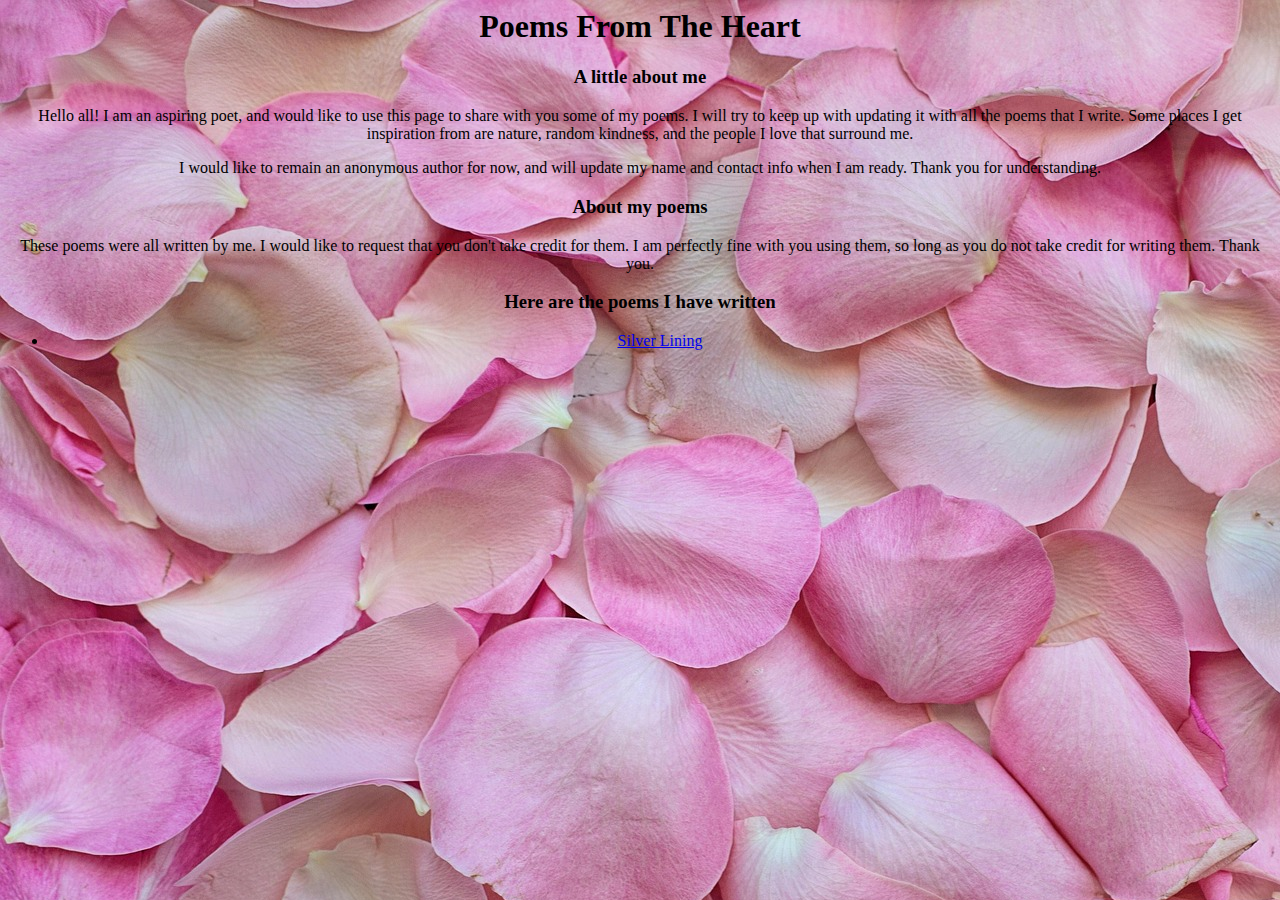
<file: index.html>
<html>
<head>
    <title>Poems From The Heart</title>
    <link href="./style.css" type="text/css" rel="stylesheet"/>
</head>
    <body>
        <h1>Poems From The Heart</h1>
        <h3>A little about me</h3>
        <p>Hello all! I am an aspiring poet, and would like to use this page to share with you some of my poems. I will try to keep up with updating it with all the poems that I write. Some places I get inspiration from are nature, random kindness, and the people I love that surround me. </p>
        <p> I would like to remain an anonymous author for now, and will update my name and contact info when I am ready. Thank you for understanding.</p>
        <h3>About my poems</h3>
        <p>
         These poems were all written by me. I would like to request that you don't take credit for them. I am perfectly fine with you using them, so long as you do not take credit for writing them. Thank you.   
        </p>
        <h3>Here are the poems I have written</h3>
        <ul>
            <li><a href=./Poem1.html>
                Silver Lining
                </a>
                
                    </li>
            </ul>
    </body>
</html>
</file>
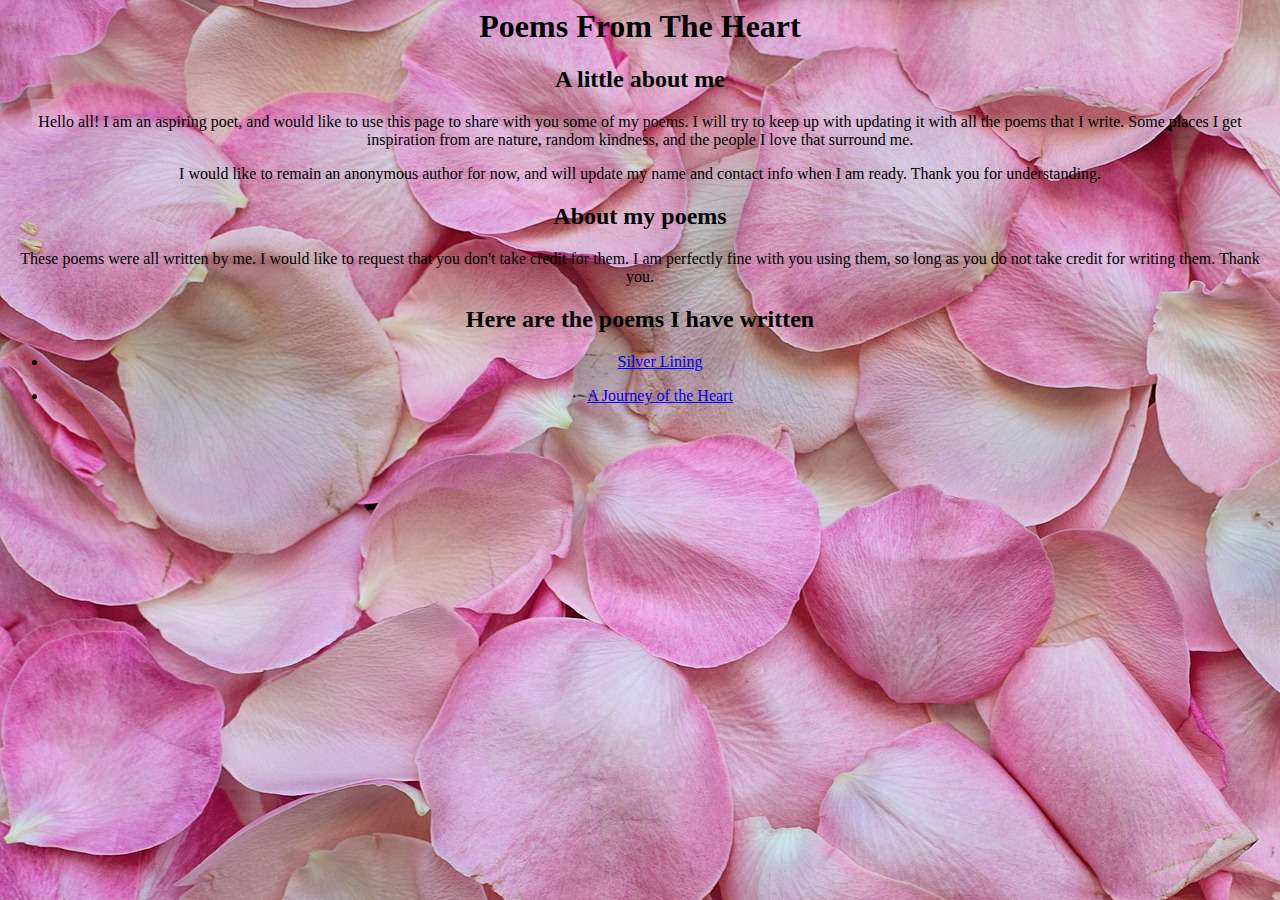
<file: docs/index.html>
<html>
<head>
    <title>Poems From The Heart</title>
    <link href="./style.css" type="text/css" rel="stylesheet"/>
</head>
    <body>
        <h1>Poems From The Heart</h1>
        <h2>A little about me</h2>
        <p>Hello all! I am an aspiring poet, and would like to use this page to share with you some of my poems. I will try to keep up with updating it with all the poems that I write. Some places I get inspiration from are nature, random kindness, and the people I love that surround me. </p>
        <p> I would like to remain an anonymous author for now, and will update my name and contact info when I am ready. Thank you for understanding.</p>
        <h2>About my poems</h2>
        <p>
         These poems were all written by me. I would like to request that you don't take credit for them. I am perfectly fine with you using them, so long as you do not take credit for writing them. Thank you.   
        </p>
        <h2>Here are the poems I have written</h2>
        <ul>
            <li><a href=./Poem1.html><p>
                Silver Lining
                </p>
                </a>
                
                    </li>
                    <li>
                        <a href="./Poem2.html"><p>A Journey of the Heart</p></a>
                    </li>
            </ul>
    </body>
</html>
</file>
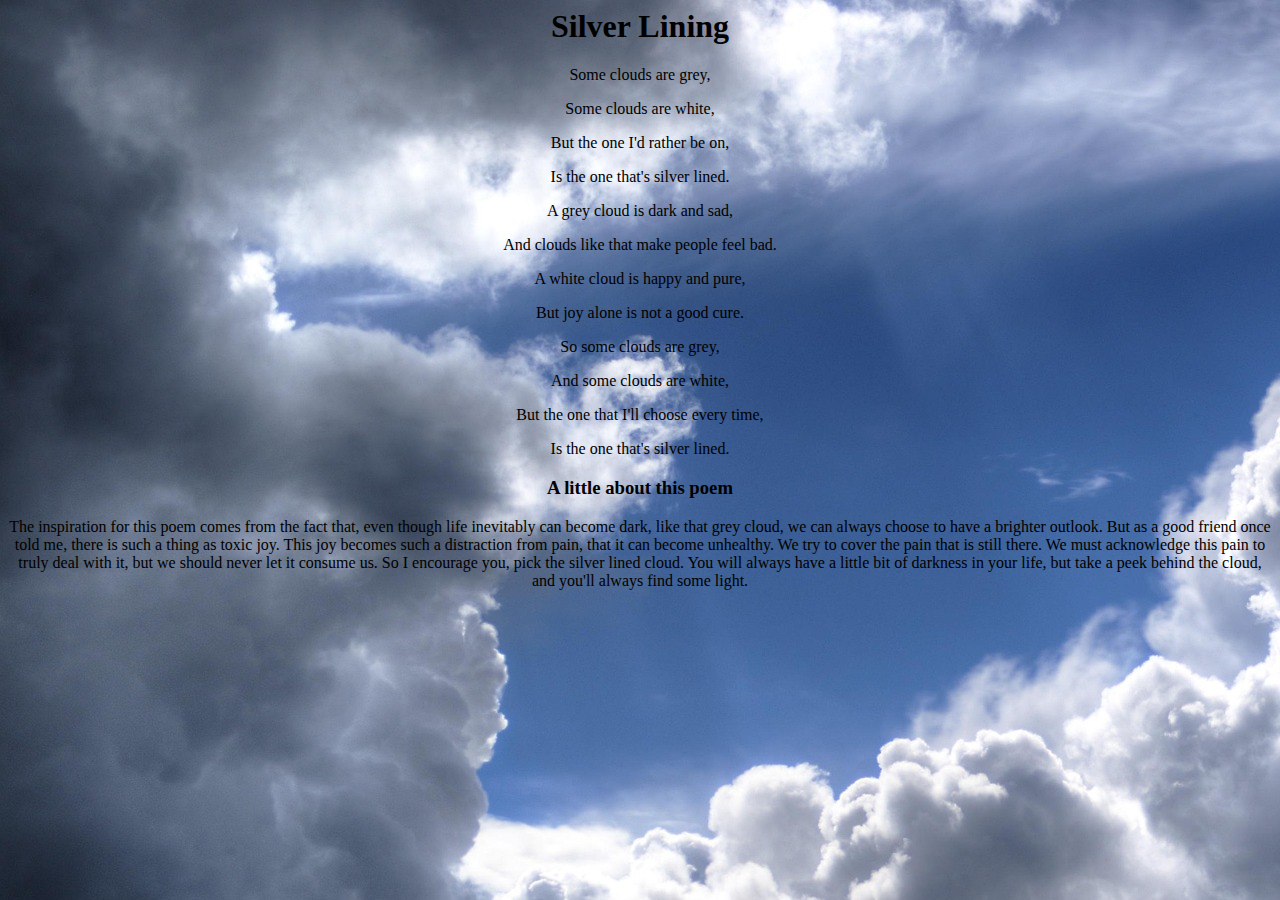
<file: Poem1.html>
<html>
    <head>
        <title>Silver Lining</title>
        <link href="./silverlining.css" type="text/css" rel="stylesheet"/>
    </head>
    <body>
        <h1>Silver Lining</h1>
        <p>
            Some clouds are grey,
        </p>
        <p>Some clouds are white,</p>
        <p>But the one I'd rather be on,</p>
        <p>Is the one that's silver lined.</p>
        <p>A grey cloud is dark and sad,</p>
        <p>And clouds like that make people feel bad.</p>
        <p>A white cloud is happy and pure,</p>
        <p>But joy alone is not a good cure.</p>
        <p>So some clouds are grey,</p>
        <p>And some clouds are white,</p>
        <p>But the one that I'll choose every time,</p>
        <p>Is the one that's silver lined.</p>
        <h3>A little about this poem
        </h3>
        <p>The inspiration for this poem comes from the fact that, even though life inevitably can become dark, like that grey cloud, we can always choose to have a brighter outlook. But as a good friend once told me, there is such a thing as toxic joy. This joy becomes such a distraction from pain, that it can become unhealthy. We try to cover the pain that is still there. We must acknowledge this pain to truly deal with it, but we should never let it consume us. So I encourage you, pick the silver lined cloud. You will always have a little bit of darkness in your life, but take a peek behind the cloud, and you'll always find some light.</p>
    </body>
</html>
</file>
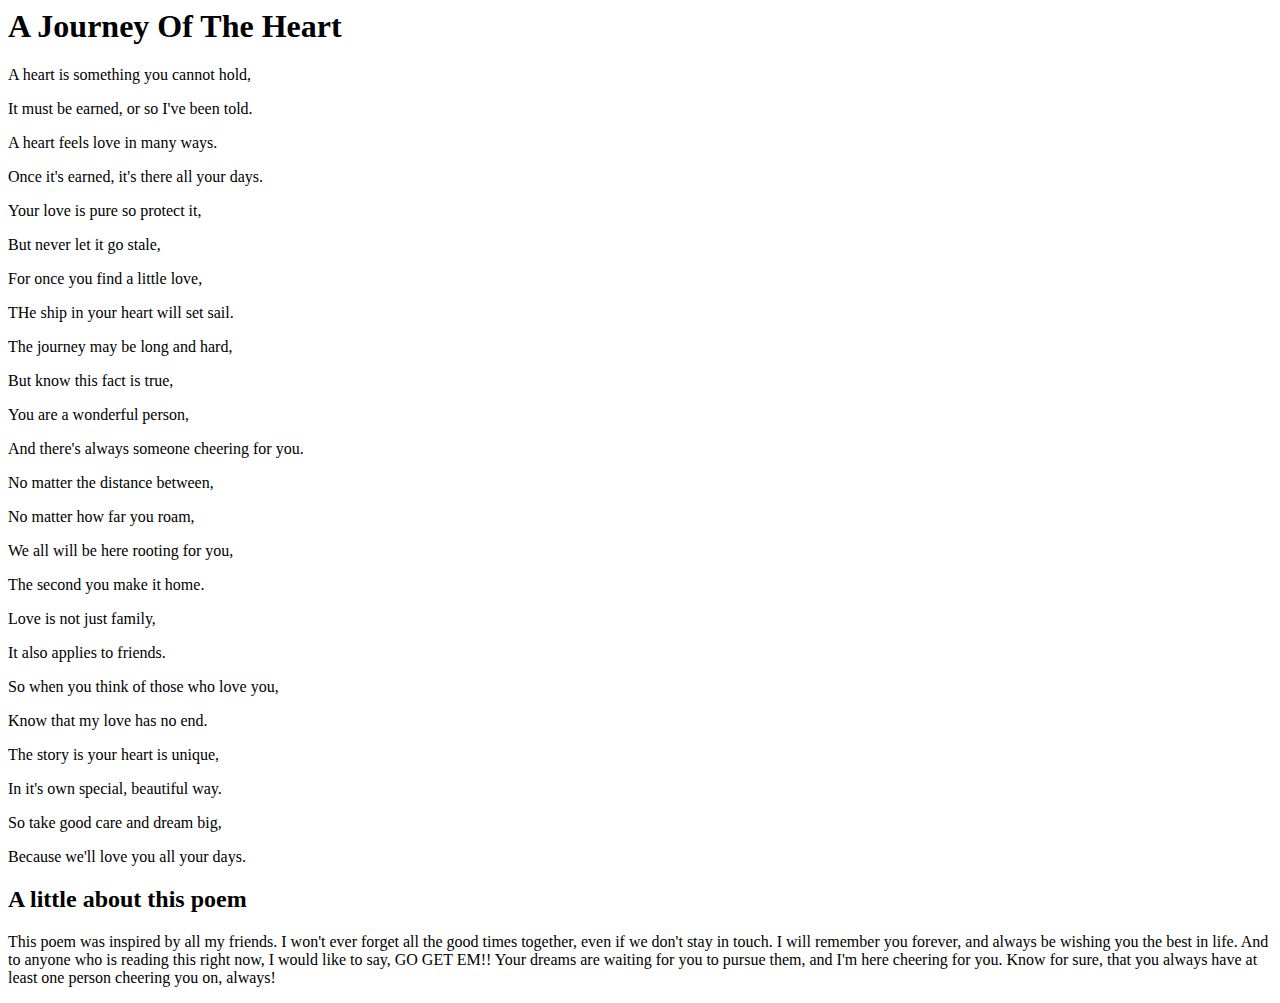
<file: Poem2.html>
<html>
    <head>
        <title>A Journey Of the Heart</title>
    </head>
    <body>
        <h1>A Journey Of The Heart</h1>
        <p>A heart is something you cannot hold,</p>
        <p>It must be earned, or so I've been told.</p>
        <p>A heart feels love in many ways.</p>
        <p>Once it's earned, it's there all your days.</p>
        <p>Your love is pure so protect it,</p>
        <p>But never let it go stale,</p>
        <p>For once you find a little love,</p>
        <p>THe ship in your heart will set sail.</p>
        <p>The journey may be long and hard,</p>
        <p>But know this fact is true,</p>
        <p>You are a wonderful person,</p>
        <p>And there's always someone cheering for you.</p>
        <p>No matter the distance between,</p>
        <p>No matter how far you roam,</p>
        <p>We all will be here rooting for you,</p>
        <p>The second you make it home.</p>
        <p>Love is not just family,</p>
        <p>It also applies to friends.</p>
        <p>So when you think of those who love you,</p>
        <p>Know that my love has no end.</p>
        <p>The story is your heart is unique,</p>
        <p>In it's own special, beautiful way.</p>
        <p>So take good care and dream big,</p>
        <p>Because we'll love you all your days.</p>
        <h2>A little about this poem</h2>
        <p>This poem was inspired by all my friends. I won't ever forget all the good times together, even if we don't stay in touch. I will remember you forever, and always be wishing you the best in life. And to anyone who is reading this right now, I would like to say, GO GET EM!! Your dreams are waiting for you to pursue them, and I'm here cheering for you. Know for sure, that you always have at least one person cheering you on, always!</p>

    </body>
</html>
</file>
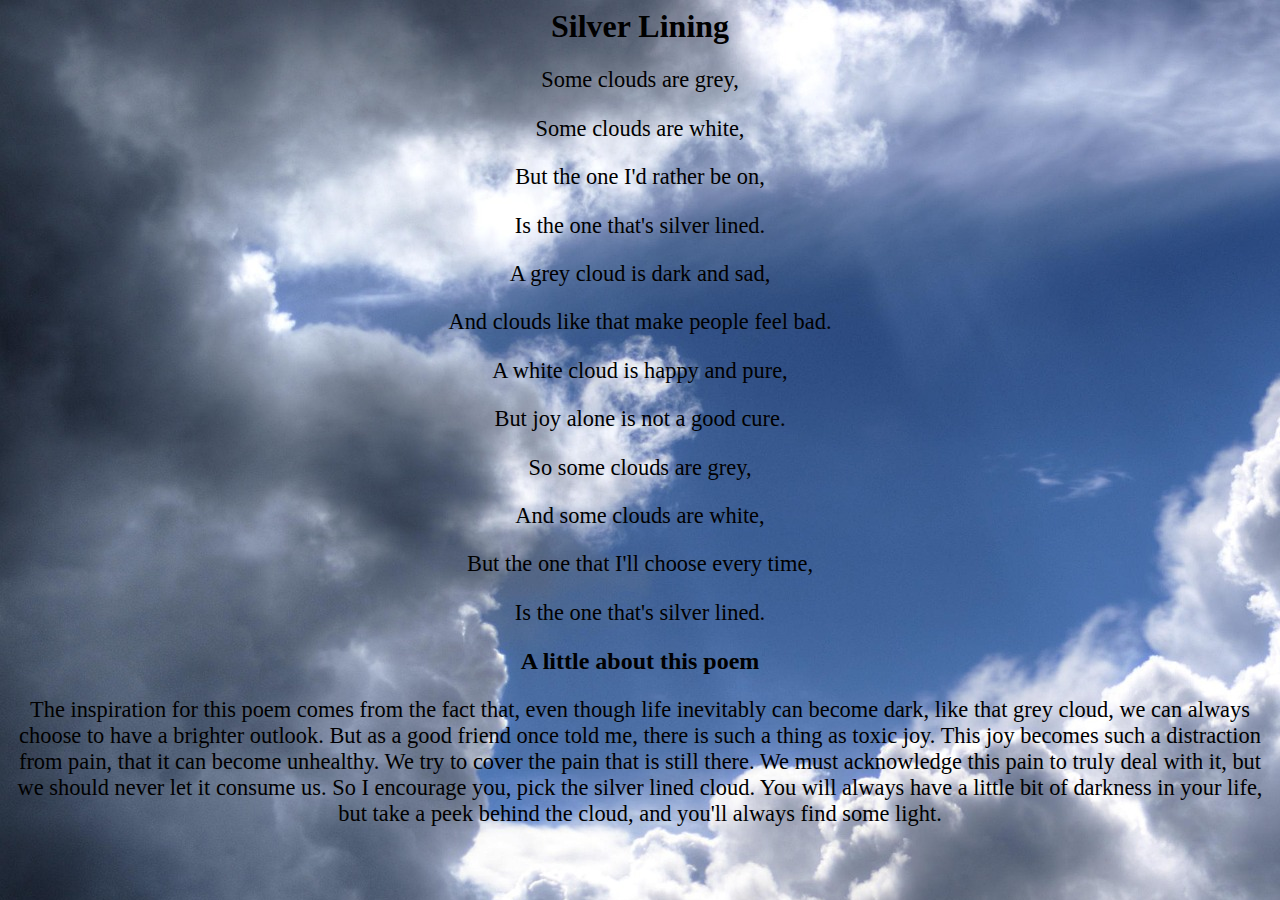
<file: docs/Poem1.html>
<html>
    <head>
        <title>Silver Lining</title>
        <link href="./silverlining.css" type="text/css" rel="stylesheet"/>
    </head>
    <body>
        <h1>Silver Lining</h1>
        <p>
            Some clouds are grey,
        </p>
        <p>Some clouds are white,</p>
        <p>But the one I'd rather be on,</p>
        <p>Is the one that's silver lined.</p>
        <p>A grey cloud is dark and sad,</p>
        <p>And clouds like that make people feel bad.</p>
        <p>A white cloud is happy and pure,</p>
        <p>But joy alone is not a good cure.</p>
        <p>So some clouds are grey,</p>
        <p>And some clouds are white,</p>
        <p>But the one that I'll choose every time,</p>
        <p>Is the one that's silver lined.</p>
        <h2>A little about this poem
        </h2>
        <p>The inspiration for this poem comes from the fact that, even though life inevitably can become dark, like that grey cloud, we can always choose to have a brighter outlook. But as a good friend once told me, there is such a thing as toxic joy. This joy becomes such a distraction from pain, that it can become unhealthy. We try to cover the pain that is still there. We must acknowledge this pain to truly deal with it, but we should never let it consume us. So I encourage you, pick the silver lined cloud. You will always have a little bit of darkness in your life, but take a peek behind the cloud, and you'll always find some light.</p>
    </body>
</html>
</file>
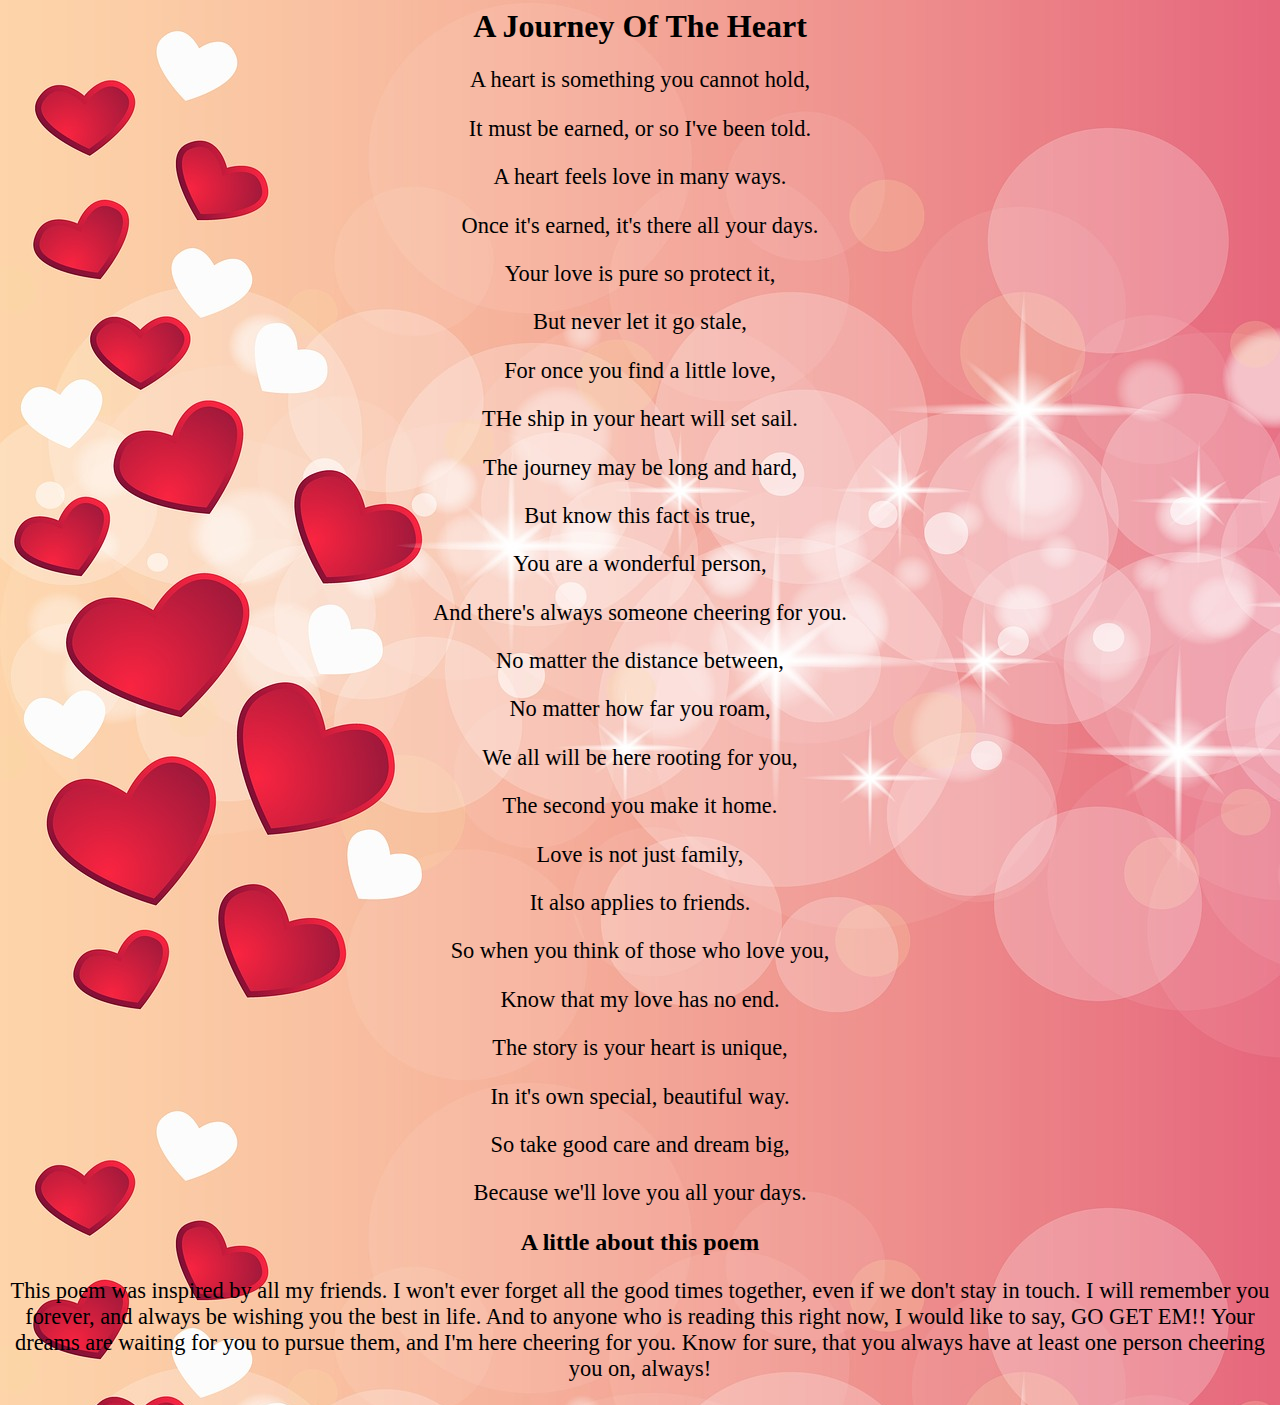
<file: docs/Poem2.html>
<html>
    <head>
        <title>A Journey Of the Heart</title>
        <link href="./poem2.css" type="text/css" rel="stylesheet"/>
    </head>
    <body>
        <h1>A Journey Of The Heart</h1>
        <p>A heart is something you cannot hold,</p>
        <p>It must be earned, or so I've been told.</p>
        <p>A heart feels love in many ways.</p>
        <p>Once it's earned, it's there all your days.</p>
        <p>Your love is pure so protect it,</p>
        <p>But never let it go stale,</p>
        <p>For once you find a little love,</p>
        <p>THe ship in your heart will set sail.</p>
        <p>The journey may be long and hard,</p>
        <p>But know this fact is true,</p>
        <p>You are a wonderful person,</p>
        <p>And there's always someone cheering for you.</p>
        <p>No matter the distance between,</p>
        <p>No matter how far you roam,</p>
        <p>We all will be here rooting for you,</p>
        <p>The second you make it home.</p>
        <p>Love is not just family,</p>
        <p>It also applies to friends.</p>
        <p>So when you think of those who love you,</p>
        <p>Know that my love has no end.</p>
        <p>The story is your heart is unique,</p>
        <p>In it's own special, beautiful way.</p>
        <p>So take good care and dream big,</p>
        <p>Because we'll love you all your days.</p>
        <h2>A little about this poem</h2>
        <p>This poem was inspired by all my friends. I won't ever forget all the good times together, even if we don't stay in touch. I will remember you forever, and always be wishing you the best in life. And to anyone who is reading this right now, I would like to say, GO GET EM!! Your dreams are waiting for you to pursue them, and I'm here cheering for you. Know for sure, that you always have at least one person cheering you on, always!</p>

    </body>
</html>
</file>
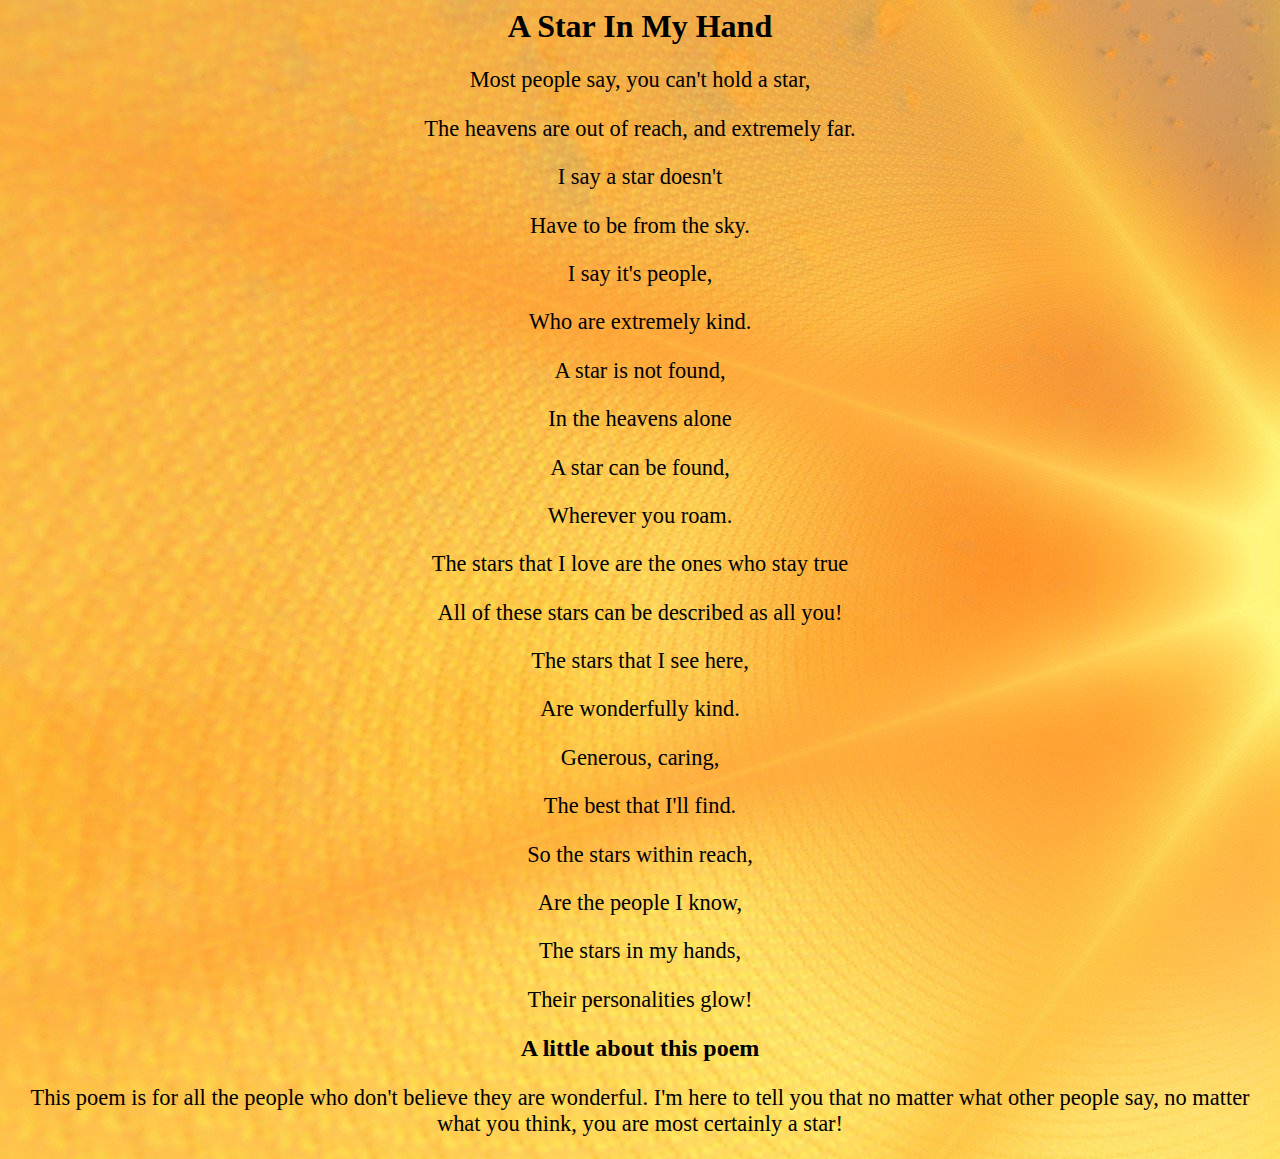
<file: docs/Poem3.html>
<html>
    <head>
        <title>A Star in My Hand
        </title>
        <link href="./poem3.css" type="text/css" rel="stylesheet"
    </head>
    <body>
        <h1>A Star In My Hand</h1>
        <p>Most people say, you can't hold a star,</p>
        <p>The heavens are out of reach, and extremely far.</p>
        <p>I say a star doesn't</p>
        <p>Have to be from the sky.</p>
        <p>I say it's people,</p>
        <p>Who are extremely kind.</p>
        <p>A star is not found,</p>
        <p>In the heavens alone</p>
        <p>A star can be found,</p>
        <p>Wherever you roam.</p>
        <p>The stars that I love are the ones who stay true</p>
        <p>All of these stars can be described as all you!</p>
        <p>The stars that I see here,</p>
        <p>Are wonderfully kind.</p>
        <p>Generous, caring,</p>
        <p>The best that I'll find.</p>
        <p>So the stars within reach,</p>
        <p>Are the people I know,</p>
        <p>The stars in my hands,</p>
        <p>Their personalities glow!</p>
        <h2>A little about this poem</h2>
        <p>This poem is for all the people who don't believe they are wonderful. I'm here to tell you that no matter what other people say, no matter what you think, you are most certainly a star!</p>
    </body>
</html>
</file>
<file: style.css>
*{text-align:center}
body{background-image:url(./roses.jpg)}
</file>
<file: docs/style.css>
*{text-align:center}
body{background-image:url(./roses.jpg)}
</file>
<file: silverlining.css>
body{background-image:url(./clouds.jpg) ;background-repeat:no-repeat; background-length:1900px}
*{text-align:center}
</file>
<file: docs/silverlining.css>
body{background-image:url(./clouds.jpg) ;background-repeat:no-repeat;}
*{text-align:center;}
p{font-size:1.4rem}
h3{font-size:1.2rem}
</file>
<file: docs/poem2.css>
*{text-align:center}
body{background-image: url(heart.jpg)}
p{font-size:1.4rem}
h4{position:absolute(top-left)}
</file>
<file: docs/poem3.css>
*{text-align:center}
body{background-image: url(sun.jpg)}
p{font-size:1.4rem}
</file>
